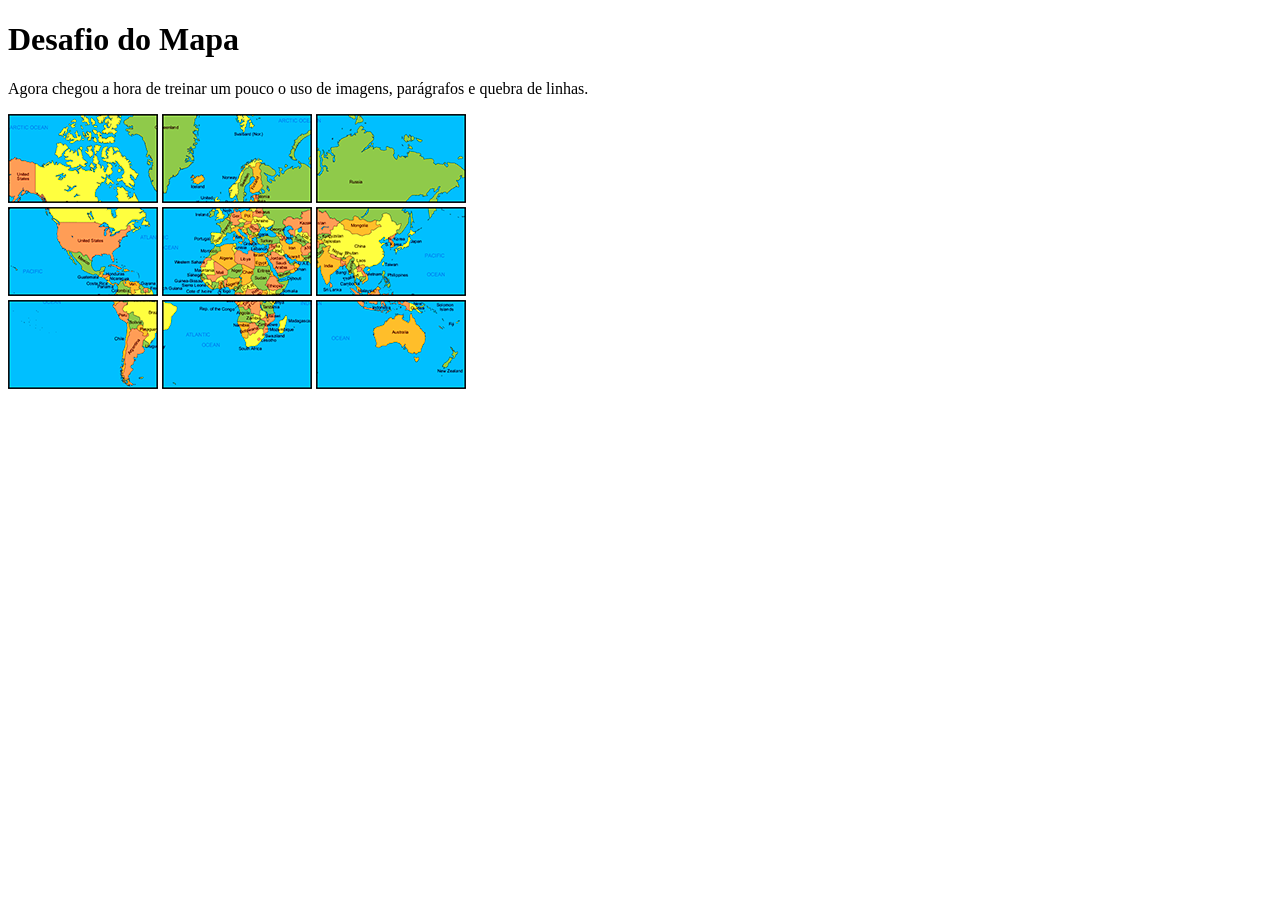
<file: Modulo 1/Desafio das imagens/Index.html>
<!DOCTYPE html>
<html lang="pt-br">
<head>
    <meta charset="UTF-8">
    <meta name="viewport" content="width=device-width, initial-scale=1.0">
    <link rel="icon" href="https://fav.farm/🗺️" />
    <title>Desafio das Imagens</title>
</head>
<body>
    <h1>Desafio do Mapa</h1>
    <p>Agora chegou a hora de treinar um pouco o uso de imagens, parágrafos e quebra de linhas.</p>
    <p><img src="Imagens/mapa03.png" alt="Mapa 01"> <img src="Imagens/mapa07.png" alt="Mapa 02"> <img src="Imagens/mapa05.png" alt="Mapa 03"> <br> <img src="Imagens/mapa09.png" alt="Mapa 04"> <img src="Imagens/mapa01.png" alt="Mapa 05"> <img src="Imagens/mapa08.png" alt="Mapa 06"> <br> <img src="Imagens/mapa06.png" alt="Mapa 07"> <img src="Imagens/mapa02.png" alt="Mapa 08"> <img src="Imagens/mapa04.png" alt=""></p>
</body>
</html>
</file>
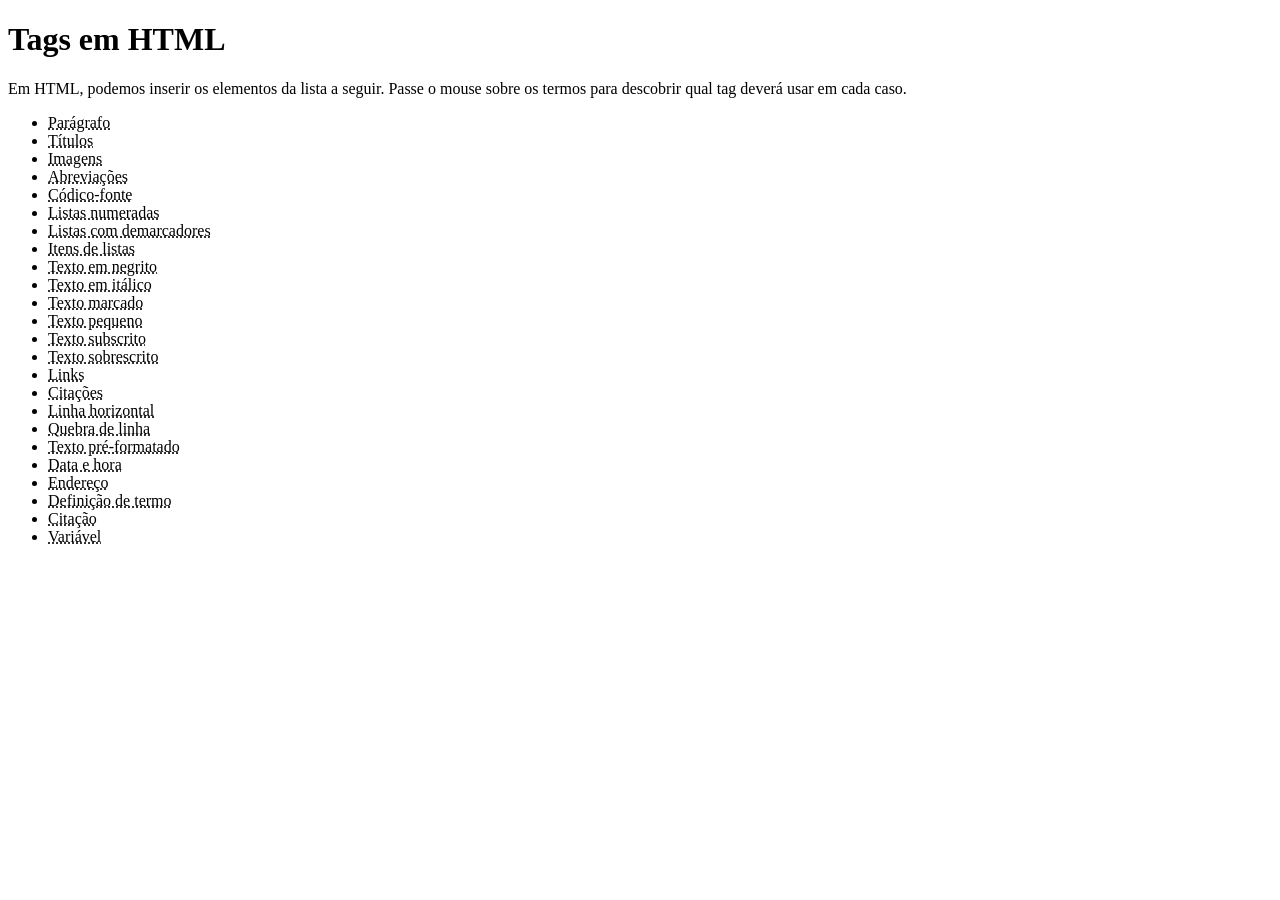
<file: Modulo 1/Desafio das Tags/Index.html>
<!DOCTYPE html>
<html lang="pt-br">
<head>
    <meta charset="UTF-8">
    <meta name="viewport" content="width=device-width, initial-scale=1.0">
    <title>Tags HTML</title>
</head>
<body>
    <h1>Tags em HTML</h1>
    <p>Em HTML, podemos inserir os elementos da lista a seguir. Passe o mouse sobre os termos para descobrir qual tag deverá usar em cada caso.</p>
    <ul>
        <li><abbr title="Use a tag &lt;p&gt;">Parágrafo</abbr></li>
        <li><abbr title="Use a tag &lt;h1&gt; até &lt;h6&gt;">Títulos</abbr></li>
        <li><abbr title="Use a tag &lt;img&gt;">Imagens</abbr></li>
        <li><abbr title="Use a tag &lt;abbr&gt;">Abreviações</abbr></li>
        <li><abbr title="Use a tag &lt;code&gt;">Códico-fonte</abbr></li>
        <li><abbr title="Use a tag &lt;ol&gt;">Listas numeradas</abbr></li>
        <li><abbr title="Use a tag &lt;ul&gt;">Listas com demarcadores</abbr></li>
        <li><abbr title="Use a tag &lt;li&gt;">Itens de listas</abbr></li>
        <li><abbr title="Use a tag &lt;strong&gt;">Texto em negrito</abbr></li>
        <li><abbr title="Use a tag &lt;em&gt;">Texto em itálico</abbr></li>
        <li><abbr title="Use a tag &lt;mark&gt;">Texto marcado</abbr></li>
        <li><abbr title="Use a tag &lt;small&gt;">Texto pequeno</abbr></li>
        <li><abbr title="Use a tag &lt;sub&gt;">Texto subscrito</abbr></li>
        <li><abbr title="Use a tag &lt;sup&gt;">Texto sobrescrito</abbr></li>
        <li><abbr title="Use a tag &lt;a&gt;">Links</abbr></li>
        <li><abbr title="Use a tag &lt;blockquote&gt;">Citações</abbr></li>
        <li><abbr title="Use a tag &lt;hr&gt;">Linha horizontal</abbr></li>
        <li><abbr title="Use a tag &lt;br&gt;">Quebra de linha</abbr></li>
        <li><abbr title="Use a tag &lt;pre&gt;">Texto pré-formatado</abbr></li>
        <li><abbr title="Use a tag &lt;time&gt;">Data e hora</abbr></li>
        <li><abbr title="Use a tag &lt;address&gt;">Endereço</abbr></li>
        <li><abbr title="Use a tag &lt;dfn&gt;">Definição de termo</abbr></li>
        <li><abbr title="Use a tag &lt;cite&gt;">Citação</abbr></li>
        <li><abbr title="Use a tag &lt;var&gt;">Variável</abbr></li>
    </ul>
</body>
</html>
</file>
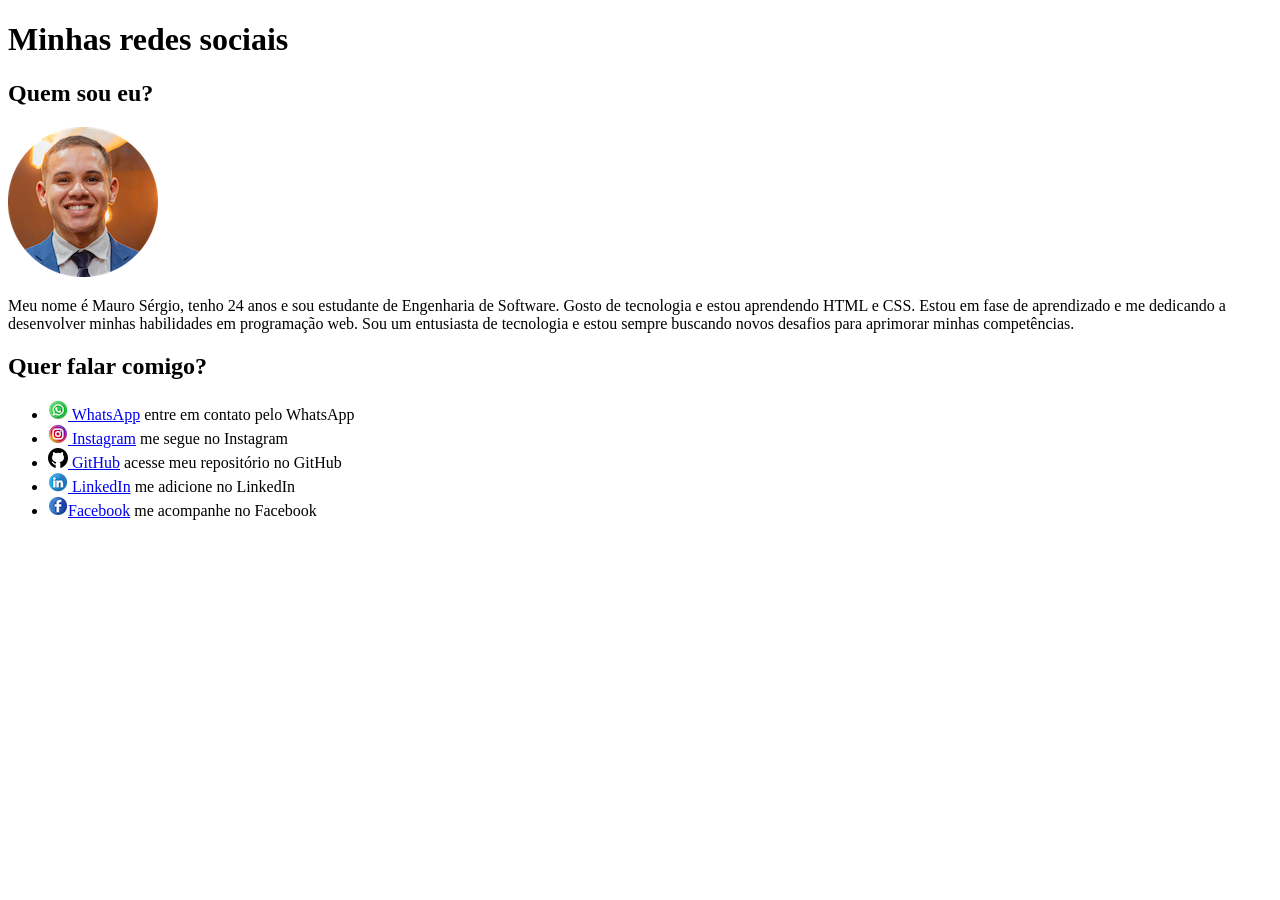
<file: Modulo 1/Desafio social/Index.html>
<!DOCTYPE html>
<html lang="pt-br">
<head>
    <meta charset="UTF-8">
    <meta name="viewport" content="width=device-width, initial-scale=1.0">
    <link rel="icon" href="imagens/icon.png" type="image/x-icon">
    <title>Social</title>
</head>
<body>
    <h1>Minhas redes sociais</h1>
    <h2>Quem sou eu?</h2>
    <img src="imagens/Eu.png" alt="">
    <p>Meu nome é Mauro Sérgio, tenho 24 anos e sou estudante de Engenharia de Software. Gosto de tecnologia e estou aprendendo HTML e CSS. Estou em fase de aprendizado e me dedicando a desenvolver minhas habilidades em programação web. Sou um entusiasta de tecnologia e estou sempre buscando novos desafios para aprimorar minhas competências.</p>
    <h2>Quer falar comigo?</h2>
    <ul>
        <li>
            <a href="https://wa.me/5573981141653" target="_blank" rel="external noopener noreferrer"><img src="imagens/whatsapp.png" alt="WhatsApp"> WhatsApp</a> entre em contato pelo WhatsApp
        </li>
        <li>
            <a href="https://www.instagram.com/juniorsanttos1" target="_blank" rel="external noopener noreferrer"><img src="imagens/instagram.png" alt="Instagram"> Instagram</a> me segue no Instagram
        </li>
        <li>
            <a href="https://github.com/juniorsanttos1" target="_blank" rel="external noopener noreferrer"><img src="imagens/github.png" alt="GitHub"> GitHub</a> acesse meu repositório no GitHub
        </li>
        <li>
            <a href="https://www.linkedin.com/in/maurosergiossjunior/" target="_blank" rel="external noopener noreferrer"><img src="imagens/linkedin.png" alt="LinkedIn"> LinkedIn</a> me adicione no LinkedIn
        </li>
        <li>
            <a href="https://www.facebook.com/smauro357/" target="_blank" rel="external noopener noreferrer"><img src="imagens/facebook.png" alt="Facebook">Facebook</a> me acompanhe no Facebook
        </li>
    </ul>
</body>
</html>
</file>
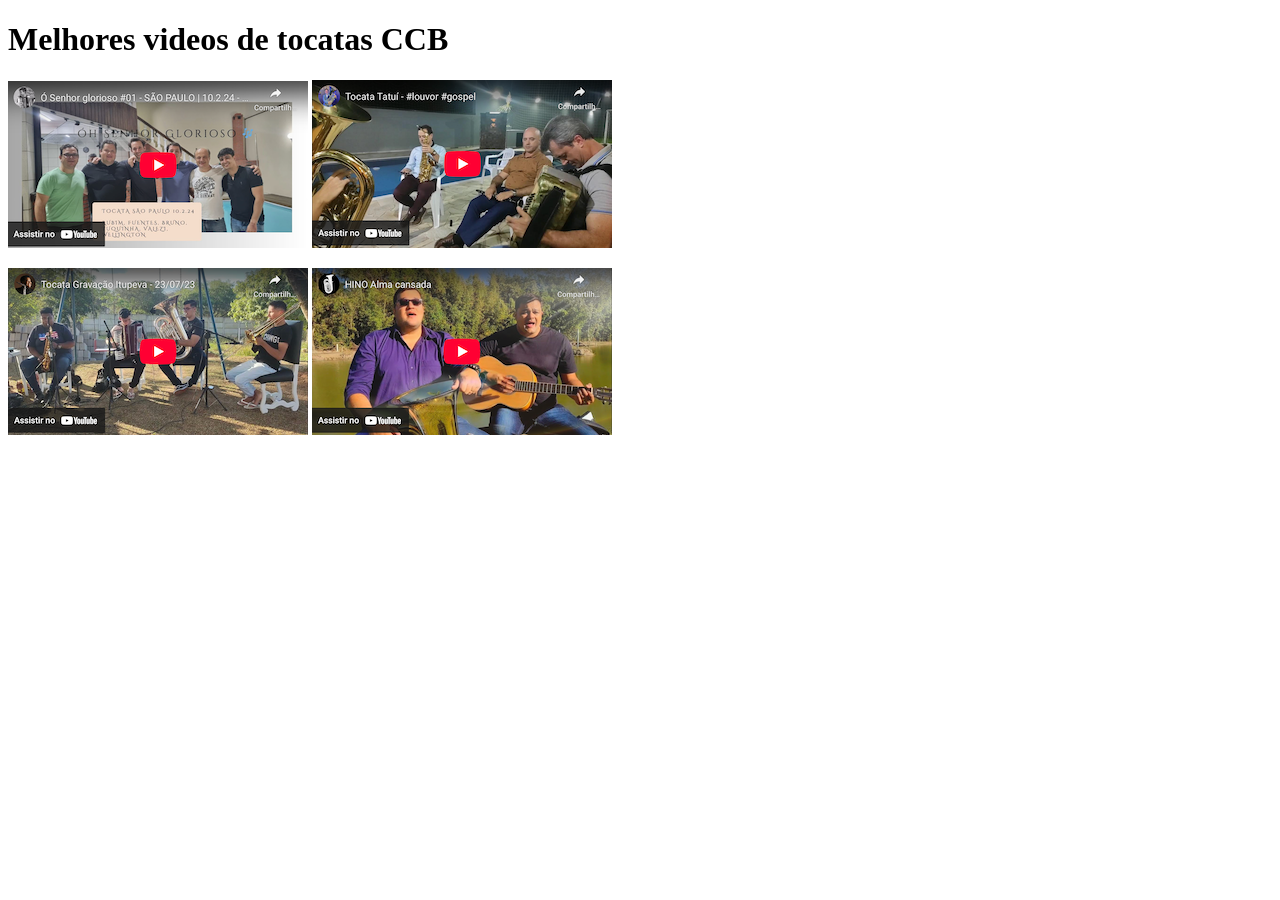
<file: Modulo 1/Desafio video/index.html>
<!DOCTYPE html>
<html lang="en">
<head>
    <meta charset="UTF-8">
    <meta name="viewport" content="width=device-width, initial-scale=1.0">
    <title>Meus videos</title>
</head>
<body>
    <h1>Melhores videos de tocatas CCB</h1>
    <p><a href="video1.html" rel="next"> <img src="imagens/capa1.png" alt="Paulo Fluentes - Tocata Pirituba"></a> <a href="video2.html" rel="next"> <img src="imagens/capa2.png" alt="Doglinha Vieira - Tocata Tatuí"></a></p>
    <p><a href="video3.html" rel="next"> <img src="imagens/capa3.png" alt="Allan Oliveira - Tocata Itupeva"></a> <a href="video4.html" rel="next"> <img src="imagens/capa4.png" alt="Tubamix Marcel - Hinário 4"></a></p>
</body>
</html
</file>
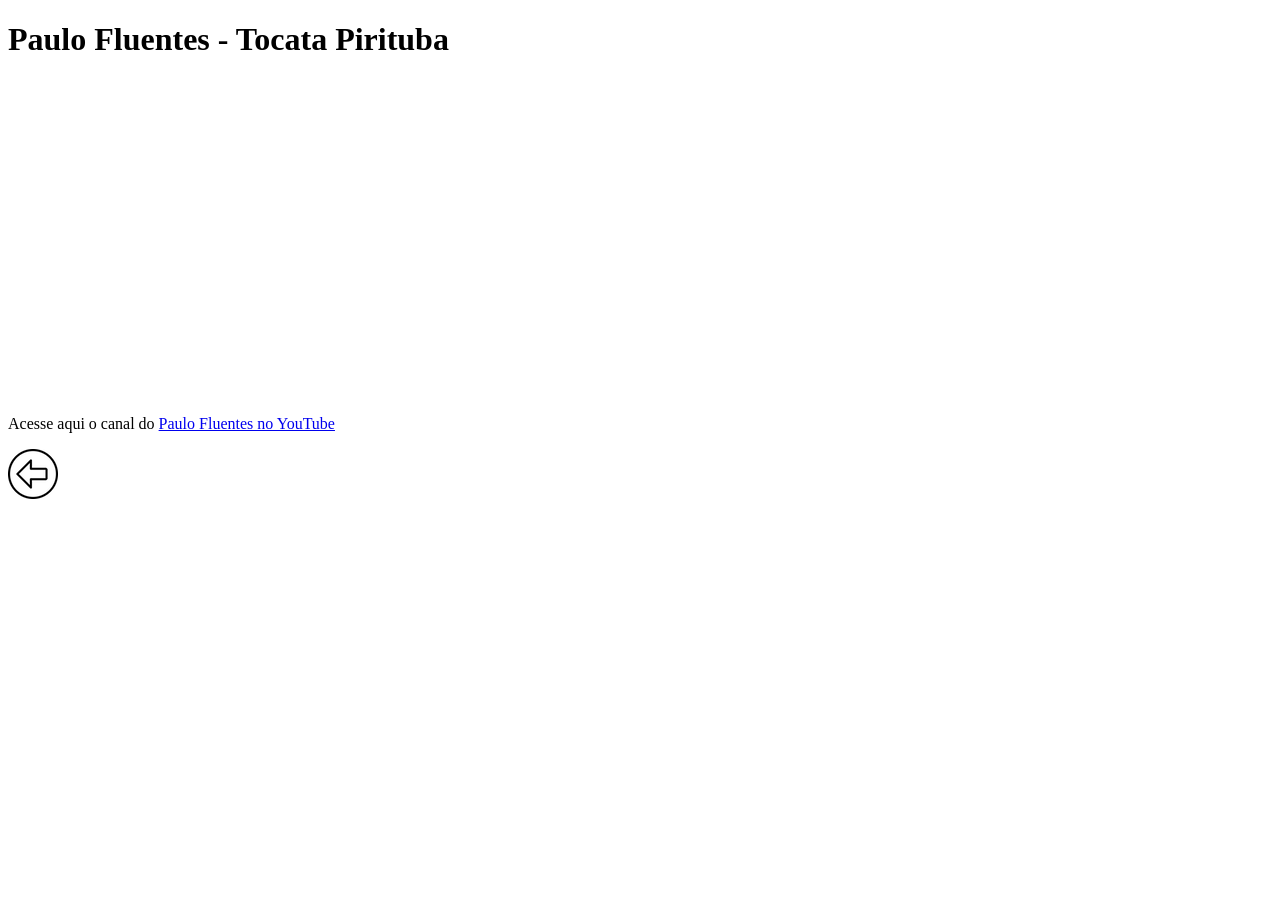
<file: Modulo 1/Desafio video/video1.html>
<!DOCTYPE html>
<html lang="pt-br">
<head>
    <meta charset="UTF-8">
    <meta name="viewport" content="width=device-width, initial-scale=1.0">
    <title>Paulo Fluentes</title>
</head>
<body>
    <h1>Paulo Fluentes - Tocata Pirituba</h1>
    <iframe width="560" height="315" src="https://www.youtube.com/embed/oS2dtu_NxhQ?si=C3ztzDLkPiaJ5zza" title="YouTube video player" frameborder="0" allow="accelerometer; autoplay; clipboard-write; encrypted-media; gyroscope; picture-in-picture; web-share" referrerpolicy="strict-origin-when-cross-origin" allowfullscreen></iframe>
    <p>Acesse aqui o canal do <a href="https://www.youtube.com/@paulofuentes" target="_blank" rel="external noopener noreferrer">Paulo Fluentes no YouTube</a></p>
    <p><a href="index.html" rel="prev"><img src="imagens/voltar.png" alt="Voltar"></a></p>
</body>
</html>
</file>
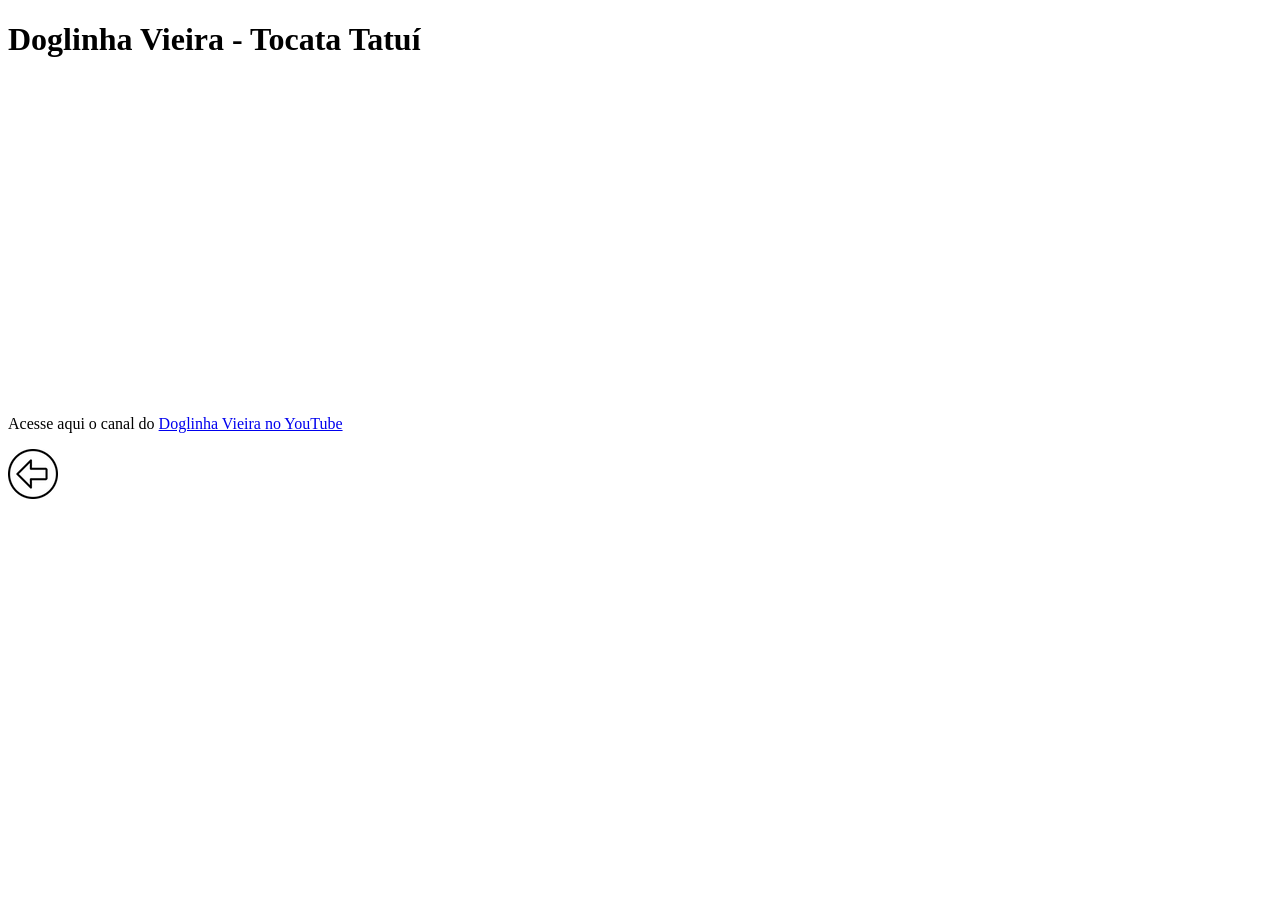
<file: Modulo 1/Desafio video/video2.html>
<!DOCTYPE html>
<html lang="pt-br">
<head>
    <meta charset="UTF-8">
    <meta name="viewport" content="width=device-width, initial-scale=1.0">
    <title>Doglinha Vieira</title>
</head>
<body>
        <h1>Doglinha Vieira - Tocata Tatuí</h1>
        <iframe width="560" height="315" src="https://www.youtube.com/embed/KGxkBCVcg9w?si=rkUT3_Fs1_5htkqx" title="YouTube video player" frameborder="0" allow="accelerometer; autoplay; clipboard-write; encrypted-media; gyroscope; picture-in-picture; web-share" referrerpolicy="strict-origin-when-cross-origin" allowfullscreen></iframe>
        <p>Acesse aqui o canal do <a href="https://www.youtube.com/@doglinhavieira" target="_blank" rel="external noopener noreferrer">Doglinha Vieira no YouTube</a></p>
        <p><a href="index.html" rel="prev"><img src="imagens/voltar.png" alt="Voltar"></a></p>
</body>
</html>
</file>
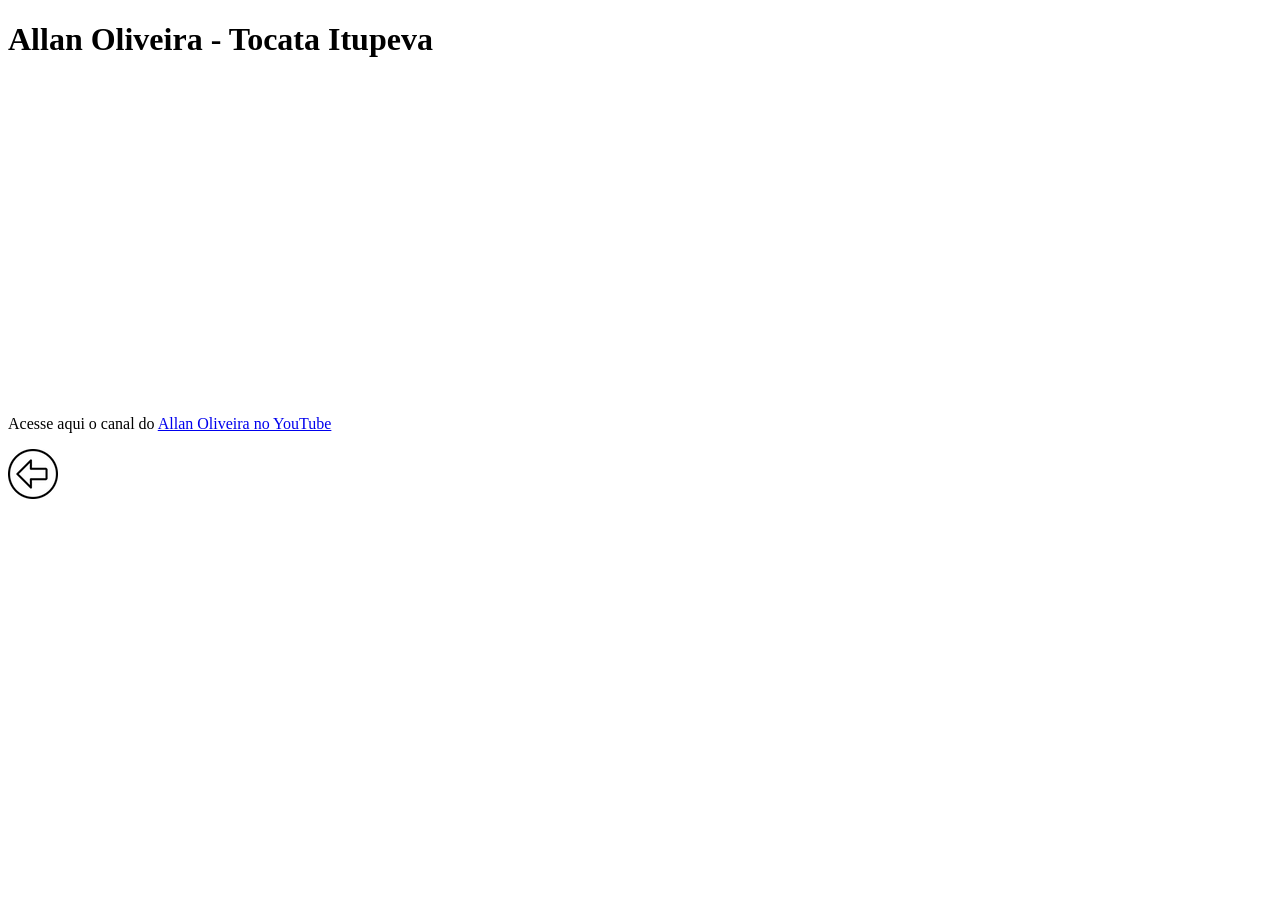
<file: Modulo 1/Desafio video/video3.html>
<!DOCTYPE html>
<html lang="pt-br">
<head>
    <meta charset="UTF-8">
    <meta name="viewport" content="width=device-width, initial-scale=1.0">
    <title>Allan Oliveira</title>
</head>
<body>
        <h1>Allan Oliveira - Tocata Itupeva</h1>
        <iframe width="560" height="315" src="https://www.youtube.com/embed/6SXS3foJl3I?si=hL5cpnZNKPsAWhic" title="YouTube video player" frameborder="0" allow="accelerometer; autoplay; clipboard-write; encrypted-media; gyroscope; picture-in-picture; web-share" referrerpolicy="strict-origin-when-cross-origin" allowfullscreen></iframe>
        <p>Acesse aqui o canal do <a href="https://www.youtube.com/@allanoliversax" target="_blank" rel="external noopener noreferrer">Allan Oliveira no YouTube</a></p>
        <p><a href="index.html" rel="prev"><img src="imagens/voltar.png" alt="Voltar"></a></p>
</body>
</html>
</file>
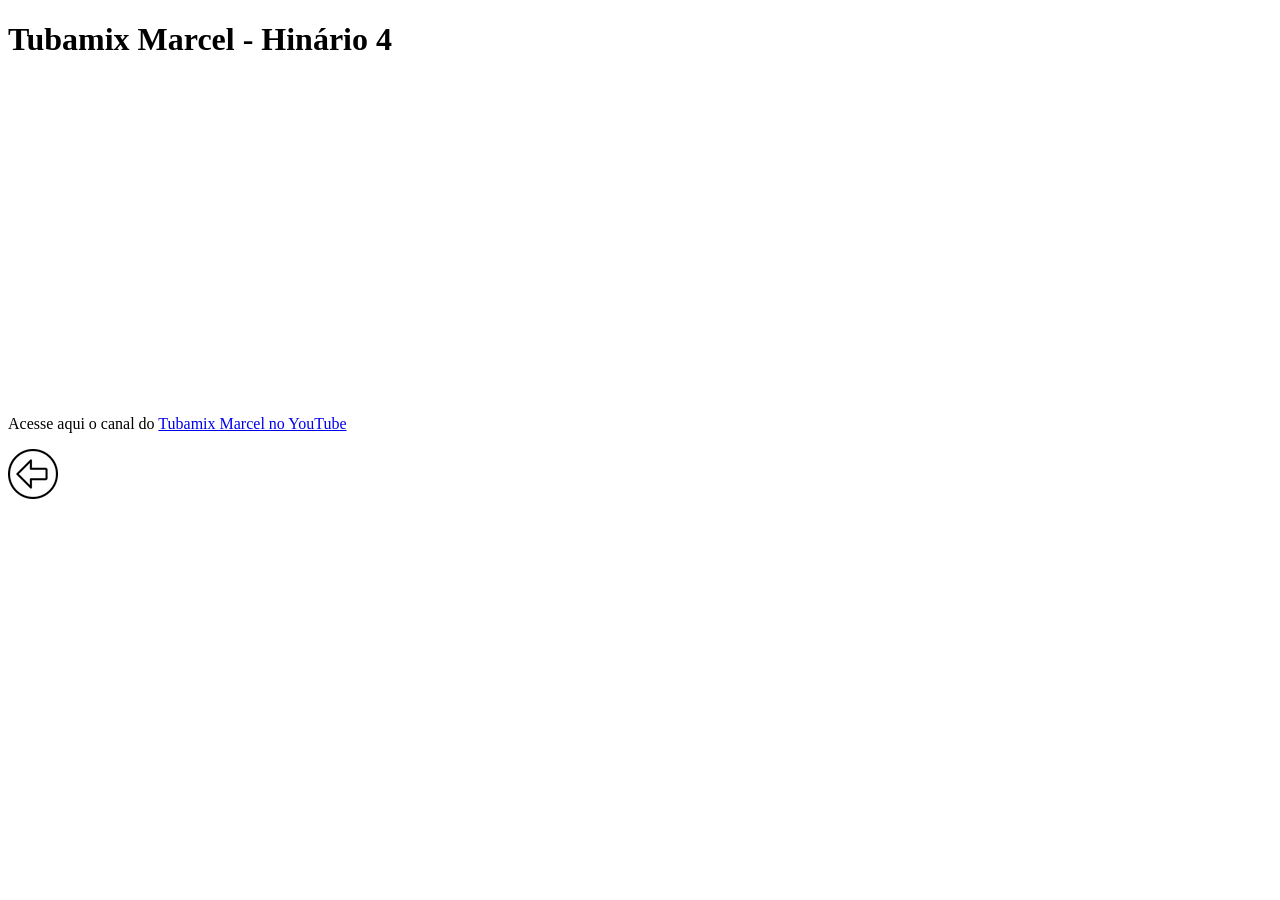
<file: Modulo 1/Desafio video/video4.html>
<!DOCTYPE html>
<html lang="pt-br">
<head>
    <meta charset="UTF-8">
    <meta name="viewport" content="width=device-width, initial-scale=1.0">
    <title>Tubamix Marcel</title>
</head>
<body>
        <h1>Tubamix Marcel - Hinário 4</h1>
        <iframe width="560" height="315" src="https://www.youtube.com/embed/RIeIzuCcIww?si=i-j3wNasfyerDX_D" title="YouTube video player" frameborder="0" allow="accelerometer; autoplay; clipboard-write; encrypted-media; gyroscope; picture-in-picture; web-share" referrerpolicy="strict-origin-when-cross-origin" allowfullscreen></iframe>
        <p>Acesse aqui o canal do <a href="https://www.youtube.com/@tubamixmarceltocatas" target="_blank" rel="external noopener noreferrer">Tubamix Marcel no YouTube</a></p>
        <p><a href="index.html" rel="prev"><img src="imagens/voltar.png" alt="Voltar"></a></p> 
</body>
</html>
</file>
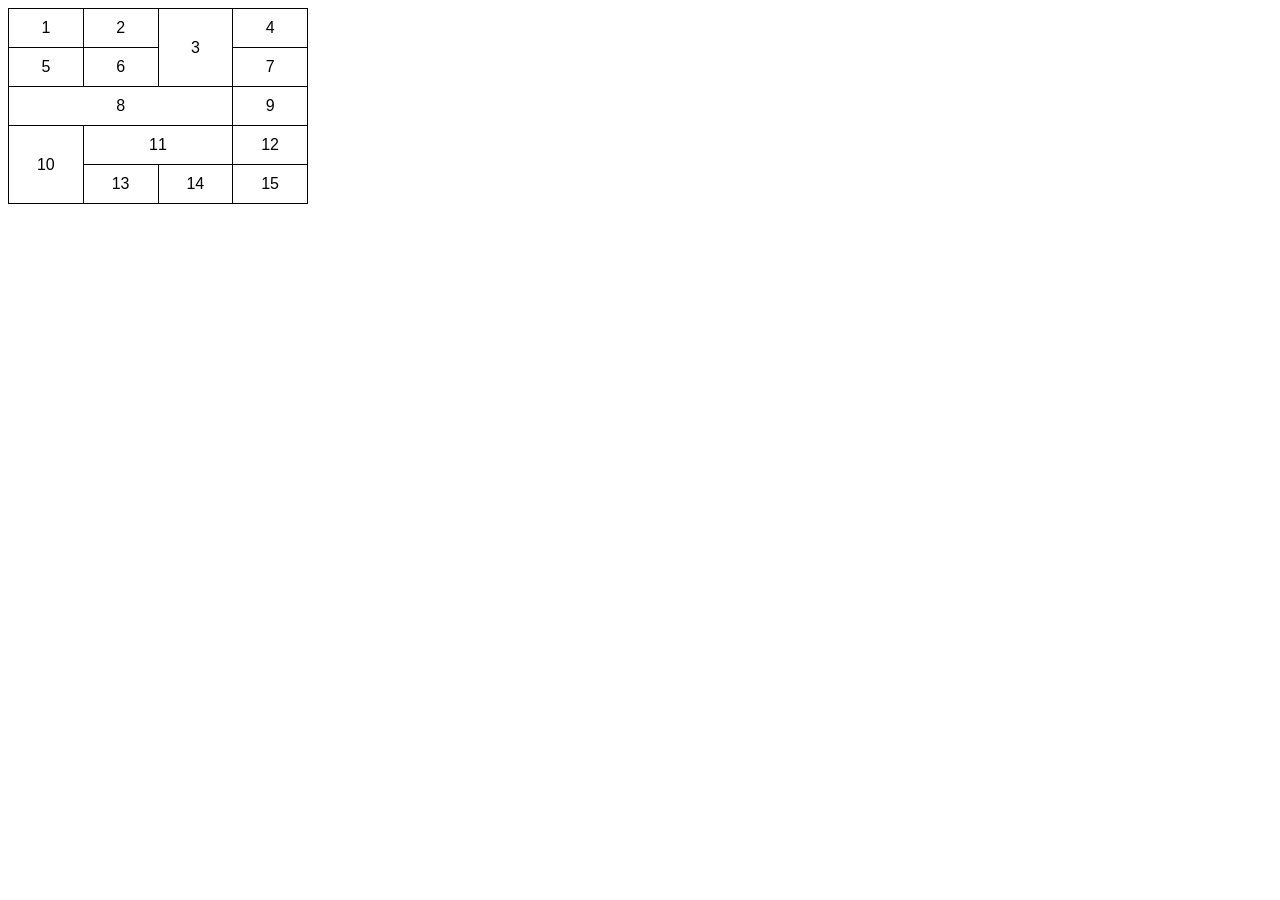
<file: Modulo 3/Desafio das tabelas/desafio-01.html>
<!DOCTYPE html>
<html lang="pt-br">
<head>
    <meta charset="UTF-8">
    <meta name="viewport" content="width=device-width, initial-scale=1.0">
    <title>Desafio 01</title>
    <style>
        body {
            font-family: Arial, Helvetica, sans-serif;
        }

        table {
            width: 300px;
            border-collapse: collapse;
        }

        td {
            border: 1px solid black;
            padding: 10px;
            text-align: center;
        }
    </style>
</head>
<body>
    <table>
        <tr>
            <td>1</td>
            <td>2</td>
            <td rowspan="2">3</td>
            <td>4</td>
        </tr>
        <tr>
            <td>5</td>
            <td>6</td>
            <td>7</td>
        </tr>
            <tr>
                <td colspan="3">8</td>
                <td>9</td>
            </tr>
            <tr>
                <td rowspan="2">10</td>
                <td colspan="2">11</td>
                <td>12</td>
            </tr>
            <tr>
                <td>13</td>
                <td>14</td>
                <td>15</td>
            </tr>
    </table>
</body>
</html>
</file>
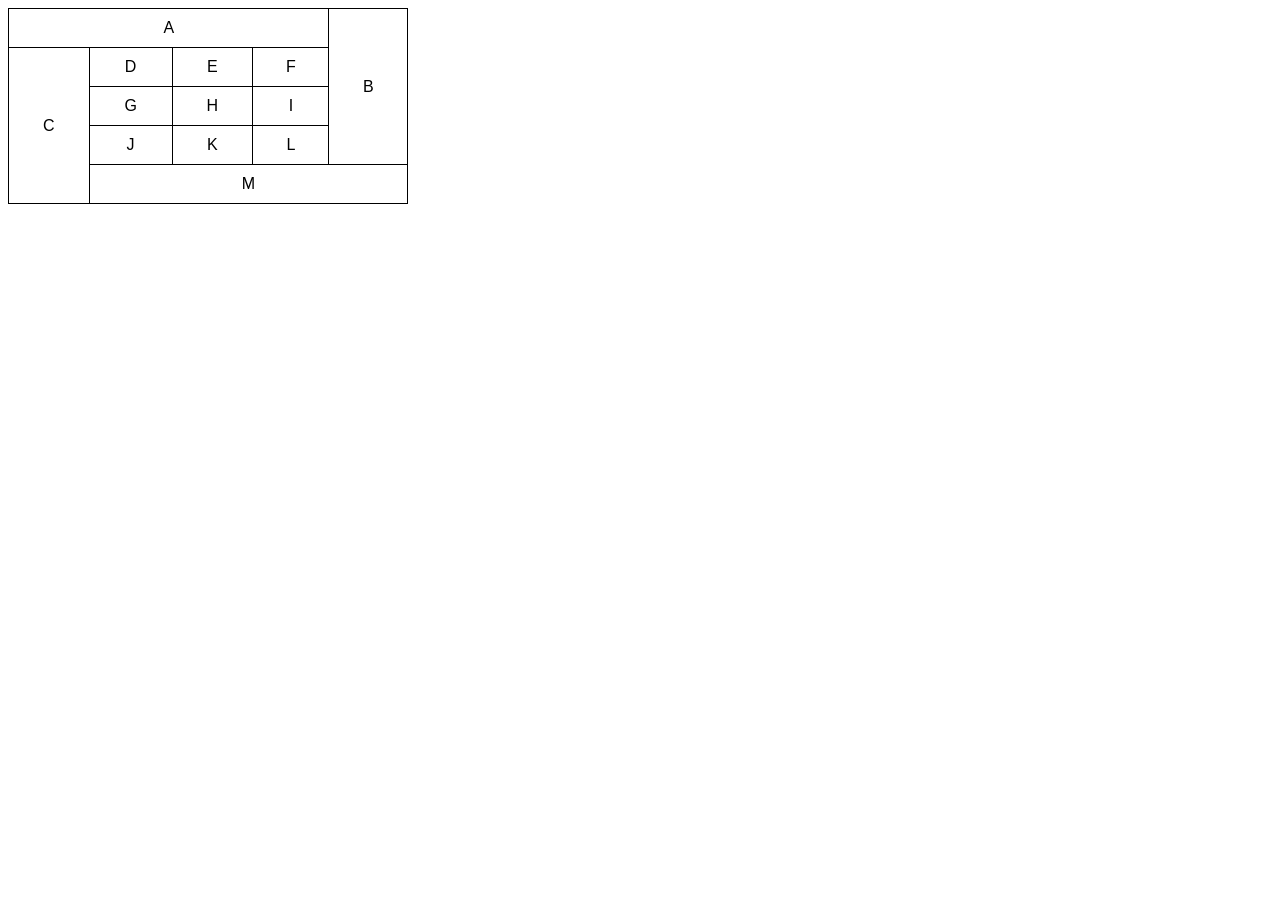
<file: Modulo 3/Desafio das tabelas/desafio-02.html>
<!DOCTYPE html>
<html lang="pt-br">
<head>
    <meta charset="UTF-8">
    <meta name="viewport" content="width=device-width, initial-scale=1.0">
    <title>Desafio 02</title>
    <style>
        body {
            font-family: Arial, Helvetica, sans-serif;
        }

        table {
            width: 400px;
            border-collapse: collapse;
        }

        td {
            border: 1px solid black;
            padding: 10px;
            text-align: center;
        }
    </style>
</head>
</head>
<body>
    <table>
        <tr>
            <td colspan="4">A</td>
            <td rowspan="4">B</td>
        </tr>
        <tr>
            <td rowspan="4">C</td>
            <td>D</td>
            <td>E</td>
            <td>F</td>
        </tr>
        <tr>
            <td>G</td>
            <td>H</td>
            <td>I</td>
        </tr>
        <tr>
            <td>J</td>
            <td>K</td>
            <td>L</td>
        </tr>
        <tr>
            <td colspan="4">M</td>
        </tr>
    </table>
</body>
</html>
</file>
